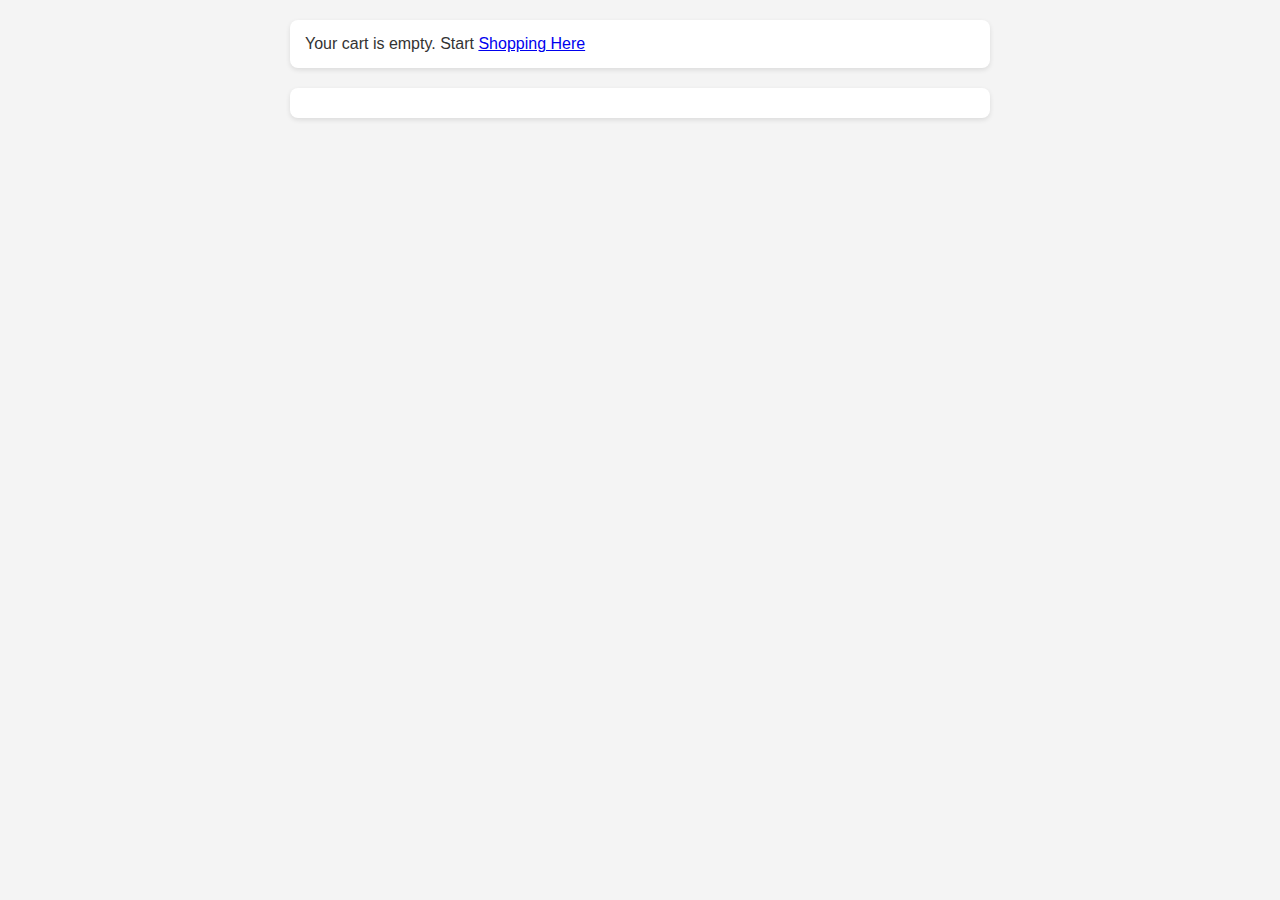
<file: html/cart.html>
<!DOCTYPE html>
<html lang="en">
<head>
    <meta charset="UTF-8">
    <meta name="viewport" content="width=device-width, initial-scale=1.0">
    <title>Cart</title>
    <link rel="stylesheet" href="../css/cart.css">
</head>
<body>

    <div id="container">
        <div id="cartContent" class="cart-content"></div>
        <div id="totalPrice" class="total-price"></div>
    </div>
    
    


    <script src="../javascript/cart.js"></script>
</body>
</html>
</file>
<file: css/cart.css>
*{
    margin: 0;
    padding: 0;
    box-sizing: border-box;
}

body{
    font-family: Arial, sans-serif;
    background-color: #f4f4f4;
    color: #333;
}

main {
    background-color: white;
    padding: 20px;
    border-radius: 8px;
    box-shadow: 0 4px 6px rgba(0, 0, 0, 0.1);
    display: flex;
    flex-direction: row;
    max-width: 800px;
    margin: 20px auto;
    padding: 15px;
    background: #fff;
    border-radius: 8px;
    box-shadow: 0 2px 5px rgba(0, 0, 0, 0.1);
  }

img{
    height: 80px;
    width: 120px;
}
.product-details{
 margin-left: 20px;
 margin-top: 10px;
}

#remove-btn{
    background-color: #ff5e57;
    border: none;
    color: white;
    padding: 5px 20px;
    border-radius: 5px;
    margin-top: 2px;
}

#remove-btn:hover{
    background-color: #ff2e22;
  }

#cartContent {
    max-width: 700px;
    margin: 20px auto;
    padding: 15px;
    background: #fff;
    border-radius: 8px;
    box-shadow: 0 2px 5px rgba(0, 0, 0, 0.1);
 }

 #totalPrice {
  max-width: 700px;
  margin: 20px auto;
  padding: 15px;
  background: #fff;
  border-radius: 8px;
  box-shadow: 0 2px 5px rgba(0, 0, 0, 0.1);
}
</file>
